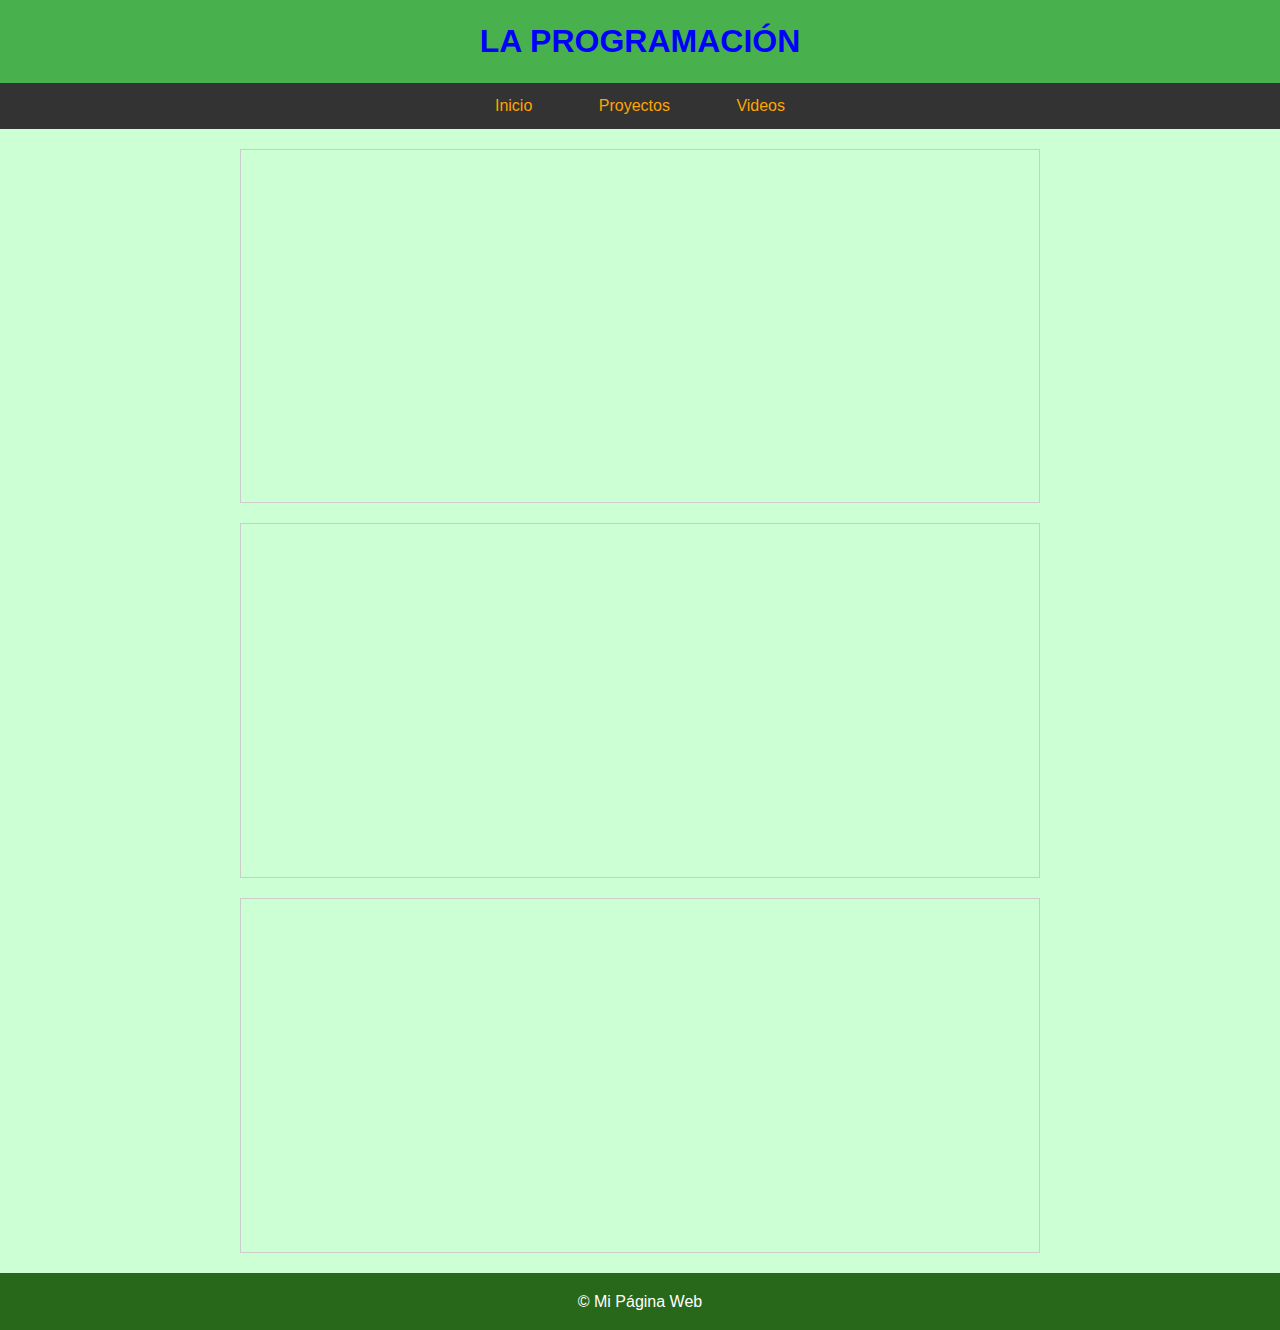
<file: pagina2.html>
<!DOCTYPE html>
<html lang="en">
<head>
    <meta charset="UTF-8">
    <meta name="viewport" content="width=device-width, initial-scale=1.0">
    <title>Document</title>
    <link rel="stylesheet" href="paginaweb.css">
</head>
<body>
    <header>
        <h1>LA PROGRAMACIÓN</h1>
     </header>
     <nav>
         <a href="index.html">Inicio</a>
         <a href="pagina.html">Proyectos</a>
         <a href="pagina2.html">Videos</a>
     </nav>
     <center>
     <section>
        <center>
            <iframe width="560" height="315" src="https://www.youtube.com/embed/DAdRO6ByBoU?si=Eh826pfTDya1U3jO" title="YouTube video player" frameborder="0" allow="accelerometer; autoplay; clipboard-write; encrypted-media; gyroscope; picture-in-picture; web-share" referrerpolicy="strict-origin-when-cross-origin" allowfullscreen></iframe>
        </center>
     </section>
     <section>
        <center>
            <iframe width="560" height="315" src="https://www.youtube.com/embed/UzHFkEdnRuc?si=HXx3edDChUb2GcVI" title="YouTube video player" frameborder="0" allow="accelerometer; autoplay; clipboard-write; encrypted-media; gyroscope; picture-in-picture; web-share" referrerpolicy="strict-origin-when-cross-origin" allowfullscreen></iframe>
        </center>
     </section>
    <section>
        <center>
            <iframe width="560" height="315" src="https://www.youtube.com/embed/w8VZxo1TlnU?si=VW8bYM_IskZ6nYzK" title="YouTube video player" frameborder="0" allow="accelerometer; autoplay; clipboard-write; encrypted-media; gyroscope; picture-in-picture; web-share" referrerpolicy="strict-origin-when-cross-origin" allowfullscreen></iframe>
        </center>
    </section>
    </center>
    <footer>
        <p>&copy; Mi Página Web</p>
    </footer>
</body>
</html>
</file>
<file: paginaweb.css>
body {
    font-family: Arial, sans-serif ;
    margin: 0;
    padding: 0;
    background-color: #cdffd5;
}
header {
    background-color: #48b14d;
    color: white;
    padding: 1em;
    text-align: center;
}
header marquee{
    font-family: monospace;
    font-size: 20px;
}

nav {
    background-color: #326e23;
    padding: 1em;
    text-align: center;
}

nav a {
    color: white;
    text-decoration: none;
    padding: 1em;
    margin: 0 1em;
}
section {
    padding: 2em;
    max-width: 800px;
    margin: auto;
}

footer {
    background-color: #27681a;
    color: white;
    text-align: center;
    padding: 1em;
}
body {
    font-family: Arial, sans-serif;
    line-height: 1.6;
  }
  table {
    width: 100%;
    border-collapse: collapse;
    margin-bottom: 20px;
  }
  th, td {
    border: 2px solid #333;
    padding: 10px; 
  }
  th {
    background-color: #f2f2f2;
    text-align: left;
  }
  tr:nth-child(even) {
    background-color: #f9f9f9;
  }


h1 {
  color: blue;
}

p {
  font-size: 16px;
}

.descripcion {
  font-style: italic;
  color: green;
}

#header {
  background-color: lightgray;
}

a[href$=".html"] {
  color: orange;
}

* {
  margin: 0;
  padding: 0;
  box-sizing: border-box;
}

body {
  font-family: Arial, sans-serif;
}

nav {
  background-color: #333;
  color: white;
  padding: 10px;
}

nav a {
  color: white;
  margin: 0 15px;
  text-decoration: none;
}

section {
  margin: 20px 0;
  padding: 15px;
  border: 1px solid #ccc;
}

table {
  width: 100%;
  border-collapse: collapse;
}

th, td {
  border: 1px solid #ddd;
  padding: 8px;
  text-align: left;
}
</file>
